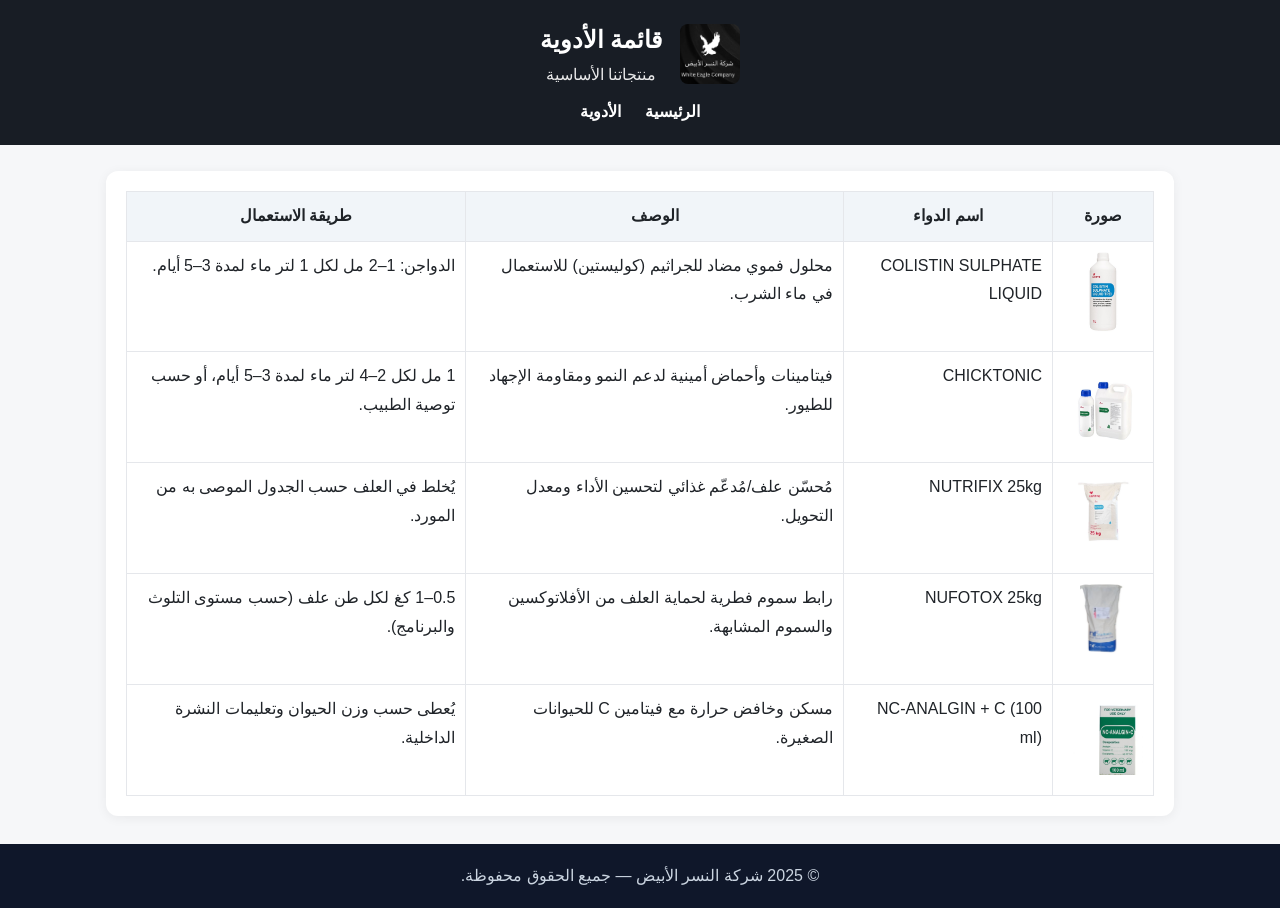
<file: medicines.html>
<!doctype html><html lang="ar" dir="rtl"><head>
<meta charset="utf-8"><meta name="viewport" content="width=device-width,initial-scale=1">
<title>الأدوية - شركة النسر الأبيض</title>
<link rel="stylesheet" href="styles.css">
</head><body>
<header>
  <div class="hero">
    <img src="logo.jpg" alt="White Eagle">
    <div>
      <div style="font-size:24px;font-weight:800">قائمة الأدوية</div>
      <div style="opacity:.9">منتجاتنا الأساسية</div>
    </div>
  </div>
  <nav style="margin-top:8px">
    <a href="index.html">الرئيسية</a>
    <a href="medicines.html">الأدوية</a>
  </nav>
</header>

<main class="container">
  <section class="section">
    <table class="table">
      <thead>
        <tr>
          <th>صورة</th><th>اسم الدواء</th><th>الوصف</th><th>طريقة الاستعمال</th>
        </tr>
      </thead>
      <tbody>
        
<tr>
  <td><img src="colistin.jpg" alt="COLISTIN SULPHATE LIQUID" width="80"></td>
  <td>COLISTIN SULPHATE LIQUID</td>
  <td>محلول فموي مضاد للجراثيم (كوليستين) للاستعمال في ماء الشرب.</td>
  <td>الدواجن: 1–2 مل لكل 1 لتر ماء لمدة 3–5 أيام.</td>
</tr>
<tr>
  <td><img src="chicktonic.jpg" alt="CHICKTONIC" width="80"></td>
  <td>CHICKTONIC</td>
  <td>فيتامينات وأحماض أمينية لدعم النمو ومقاومة الإجهاد للطيور.</td>
  <td>1 مل لكل 2–4 لتر ماء لمدة 3–5 أيام، أو حسب توصية الطبيب.</td>
</tr>
<tr>
  <td><img src="nutrifix.jpg" alt="NUTRIFIX 25kg" width="80"></td>
  <td>NUTRIFIX 25kg</td>
  <td>مُحسّن علف/مُدعّم غذائي لتحسين الأداء ومعدل التحويل.</td>
  <td>يُخلط في العلف حسب الجدول الموصى به من المورد.</td>
</tr>
<tr>
  <td><img src="nufotox.jpg" alt="NUFOTOX 25kg" width="80"></td>
  <td>NUFOTOX 25kg</td>
  <td>رابط سموم فطرية لحماية العلف من الأفلاتوكسين والسموم المشابهة.</td>
  <td>0.5–1 كغ لكل طن علف (حسب مستوى التلوث والبرنامج).</td>
</tr>
<tr>
  <td><img src="nc-analgin-c.jpg" alt="NC-ANALGIN + C (100 ml)" width="80"></td>
  <td>NC-ANALGIN + C (100 ml)</td>
  <td>مسكن وخافض حرارة مع فيتامين C للحيوانات الصغيرة.</td>
  <td>يُعطى حسب وزن الحيوان وتعليمات النشرة الداخلية.</td>
</tr>

      </tbody>
    </table>
  </section>
</main>

<footer>© 2025 شركة النسر الأبيض — جميع الحقوق محفوظة.</footer>
</body></html>
</file>
<file: styles.css>
*{box-sizing:border-box}
body{margin:0;font-family:Segoe UI,Tahoma,Arial,sans-serif;background:#f6f7f9;color:#1f2328;line-height:1.8;direction:rtl}
header{background:#181d25;color:#fff;padding:18px 12px;text-align:center}
header img{width:60px;height:60px;border-radius:8px;object-fit:cover}
nav a{color:#fff;text-decoration:none;margin:0 10px;font-weight:600}
.container{max-width:1100px;margin:26px auto;padding:0 16px}
h1,h2{margin:10px 0 16px}
.hero{display:flex;gap:18px;align-items:center;justify-content:center;flex-wrap:wrap}
.section{background:#fff;border-radius:12px;padding:20px;box-shadow:0 2px 12px rgba(0,0,0,.06);margin:18px 0}
.grid{display:grid;grid-template-columns:repeat(auto-fit,minmax(240px,1fr));gap:14px}
.kpi{text-align:center;background:#0f172a;color:#fff;border-radius:10px;padding:14px}
footer{background:#0f172a;color:#cbd5e1;text-align:center;padding:18px;margin-top:28px}
.table{width:100%;border-collapse:collapse}
.table th,.table td{border:1px solid #e5e7eb;padding:10px;vertical-align:top}
.table th{background:#f1f5f9}
.table img{width:80px;height:80px;object-fit:contain;border-radius:6px;background:#fff}
.badge{display:inline-block;background:#111827;color:#fff;font-weight:600;border-radius:999px;padding:4px 10px;font-size:12px}
</file>
